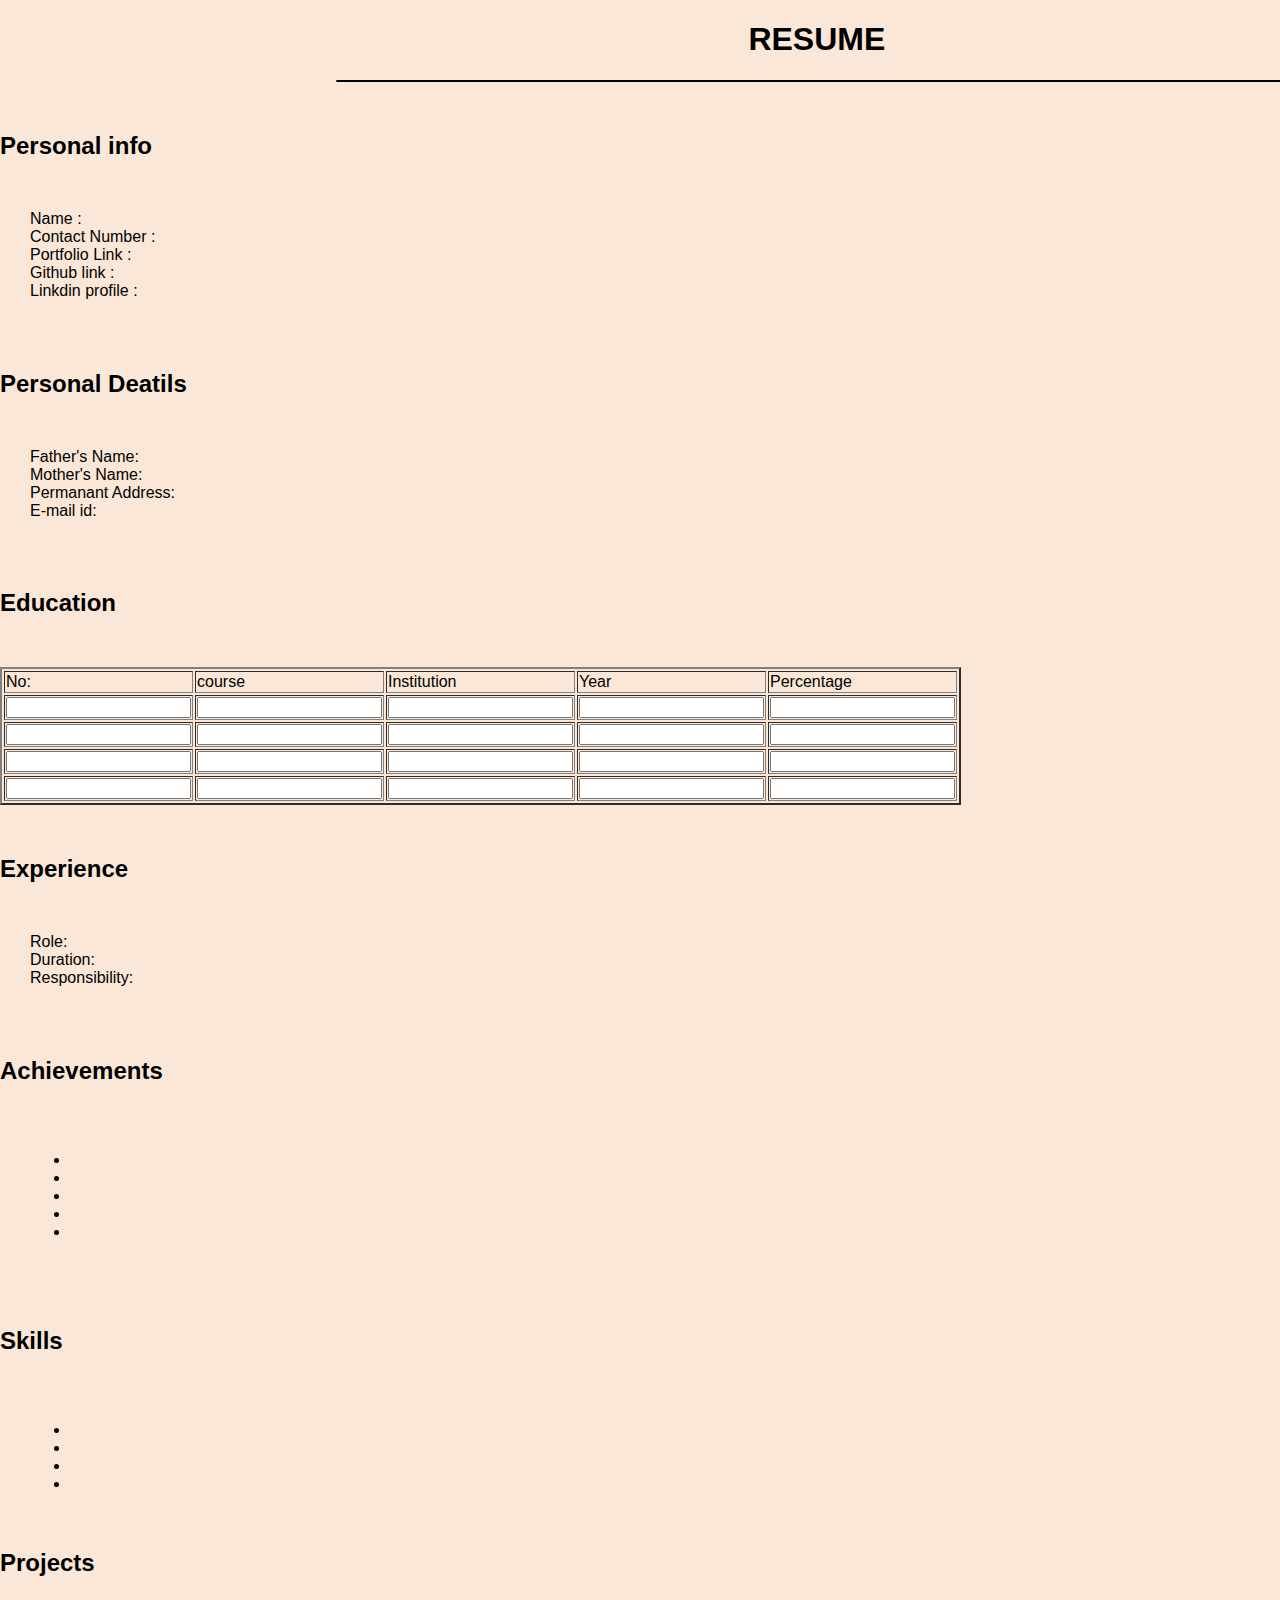
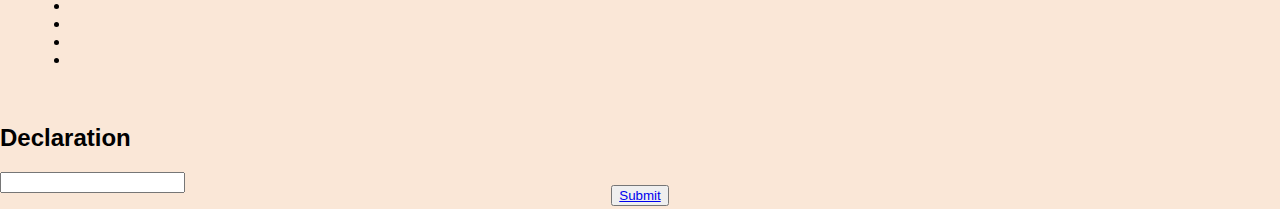
<file: index.html>
<!DOCTYPE html>
<html lang="en">
<head>
    <meta charset="UTF-8">
    <meta http-equiv="X-UA-Compatible" content="IE=edge">
    <meta name="viewport" content="width=device-width, initial-scale=1.0">
    <title>Example Form</title>
    <link rel="stylesheet" href="style.css">
</head>
<body>
    
    <form><div class="center">
        <div class="resume">
    <h1>RESUME </h1>
</div>
<div class="pi">
    <h2><b>Personal info</b></h2>
</div>
<div class="p1">
    <div> 
    <lebel>Name  :</lebel>
    <input type="text">
</div>
<div>
    <label>Contact Number :</label>
    <input type="number">
</div>
<div>
    <label>Portfolio Link :</label>
    <input type="url">
</div>
<div>
    <label>Github link :</label>
    <input type="url">
</div>
<div>
    <label>Linkdin profile :</label>
    <input type="url">
</div>
</div>
<div class="pi">
    <h2><b>Personal Deatils</b></h2>
</div>
<div class="p1">
<div>
    
        <label>Father's Name:</label>
        <input type="text">
    </div>
    <div>
        <label>Mother's Name:</label>
        <input type="text">
    </div>
    <div>
        <label>Permanant Address:</label>
        <input type="text">
    </div>
    <div>
        <label>E-mail id:</label>
        <input type="email">
    </ul>
    </div>
</div>
    <div class="pi">
        <h2><b>Education</b></h2>
    </div>
        <div>
        <table border="2px">
            <thead>
                <tbody>
                <tr>
                    <td>No:</td>
                    <td>course</td>
                    <td>Institution</td>
                    <td>Year</td>
                    <td>Percentage</td>
                </tr>
            </thead>
            <tbody>
                <tr>
                    <td><input type="number"></td>
                    <td><input type="text"></td>
                    <td><input type="text"></td>
                    <td><input type="number"></td>
                    <td><input type="number"></td>
                </tr>
                <tr>
                    <td><input type="number"></td>
                    <td><input type="text"></td>
                    <td><input type="text"></td>
                    <td><input type="number"></td>
                    <td><input type="number"></td>
                </tr>
                <tr>
                    <td><input type="number"></td>
                    <td><input type="text"></td>
                    <td><input type="text"></td>
                    <td><input type="number"></td>
                    <td><input type="number"></td>
                </tr><tr>
                    <td><input type="number"></td>
                    <td><input type="text"></td>
                    <td><input type="text"></td>
                    <td><input type="number"></td>
                    <td><input type="number"></td>
                </tr>
            </tbody>
        </tbody>
        </table>
    </div>
    <div class="pi">
        <h2>Experience</h2>
    </div>
    <div class="p1">
    <div>
        <label>Role:</label>
        <input type="text">
    </div>
    <div>
        <label>Duration:</label>
        <input type="text">
    </div>
    <div>
        <label>Responsibility:</label>
        <input type="text">
    </div>
    </div>
    <div class="pi">
        <h2>Achievements</h2>
    </div>
    <div class="p1">
        <ul>
            <li><input type="text"></li>
            <li><input type="text"></li>
            <li><input type="text"></li>
            <li><input type="text"></li>
            <li><input type="text"></li>
        </ul>
    </div>
    <div class="pi">
        <h2>Skills</h2>
    </div>
    <div class="p1">
        <ul>
            <li><input type="text"></li>
            <li><input type="text"></li>
            <li><input type="text"></li>
            <li><input type="text"></li>
        </ul>
    </div>
    <div class="pr">
       <h2>Projects</h2> 
    </div>
    <div class="p1">
       <ul>
        <li><input type="url"></li>
        <li><input type="url"></li>
        <li><input type="url"></li>
        <li><input type="url"></li>
       </ul>  
    </div>
     <div class="dl">
       <h2>Declaration</h2>
       </div>
       <p><input type="text"></p>
    </div>
    <div class="sub">
        <button><a href="index2.html">Submit</a></button>
    </div>
    </form>
    

</body>
</html>
</file>
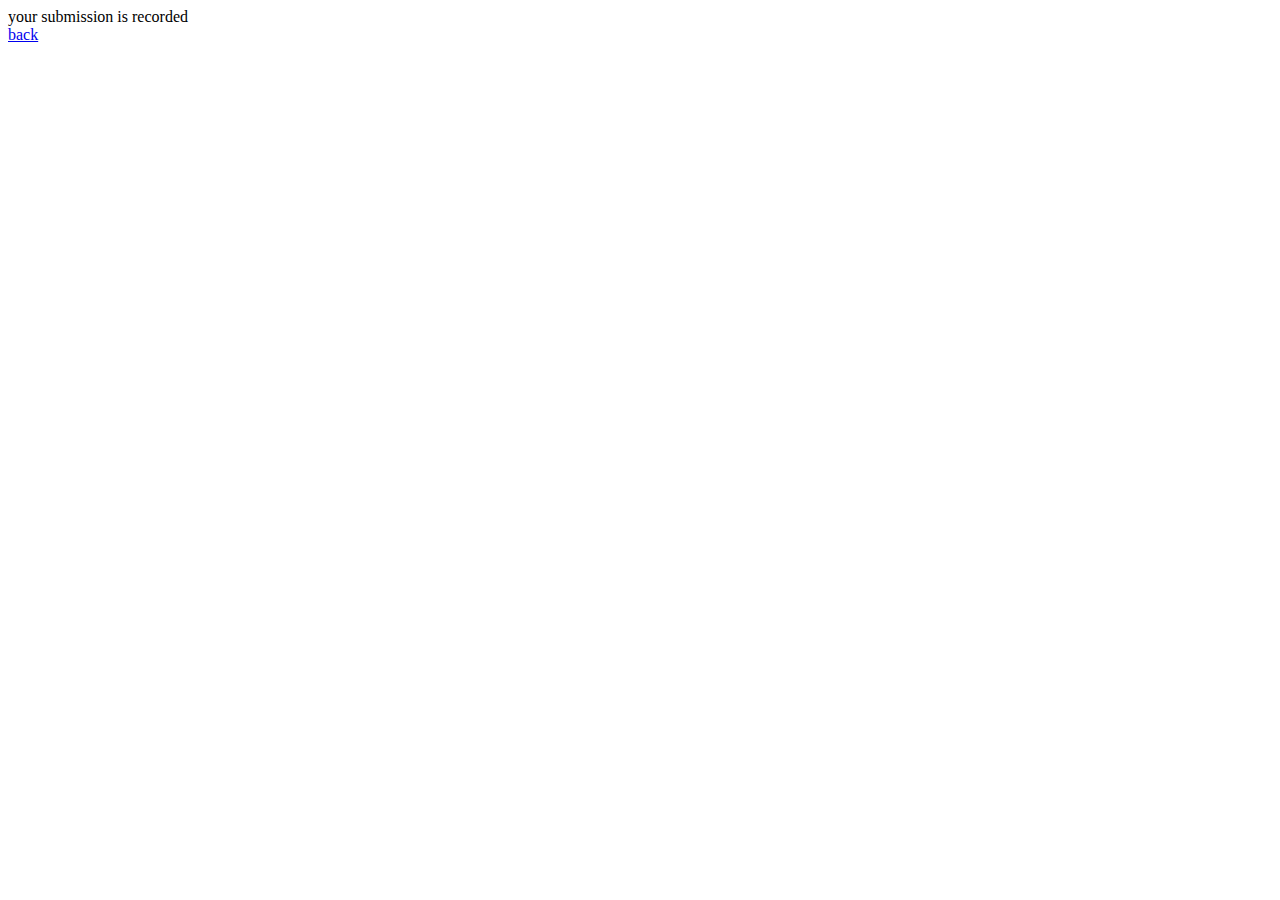
<file: index2.html>
<!DOCTYPE html>
<html lang="en">
<head>
    <meta charset="UTF-8">
    <meta http-equiv="X-UA-Compatible" content="IE=edge">
    <meta name="viewport" content="width=device-width, initial-scale=1.0">
    <title>Document</title>
</head>
<body>
    <h>your submission is recorded</h>
    <br>
    <a href="index.html">back</a>
</body>
</html>
</file>
<file: style.css>
body{
    margin:0 auto;
    padding:0;
    font-family: 'Franklin Gothic Medium', 'Arial Narrow', Arial, sans-serif;
    background-color:rgb(250, 231, 215);
    }
.center{
    position:absolute;
    
} 
.resume{
    text-align: center;
    transform: translate(35%,0%);
    border-bottom: 2px solid;
} 
.pi{
    text-align: left;
    padding-bottom: 30px;
    padding-top: 30px;
    
}  
.p1{
    align-items: center;
    margin:0 auto;
    position: relative;
    padding:0 30px 20px;
    border:none;
 }
 .p1 input{
     background: none;
     border: none;
 }
.sub{
    text-align: center;
    transform: translate(0%,8500%);
}
</file>
